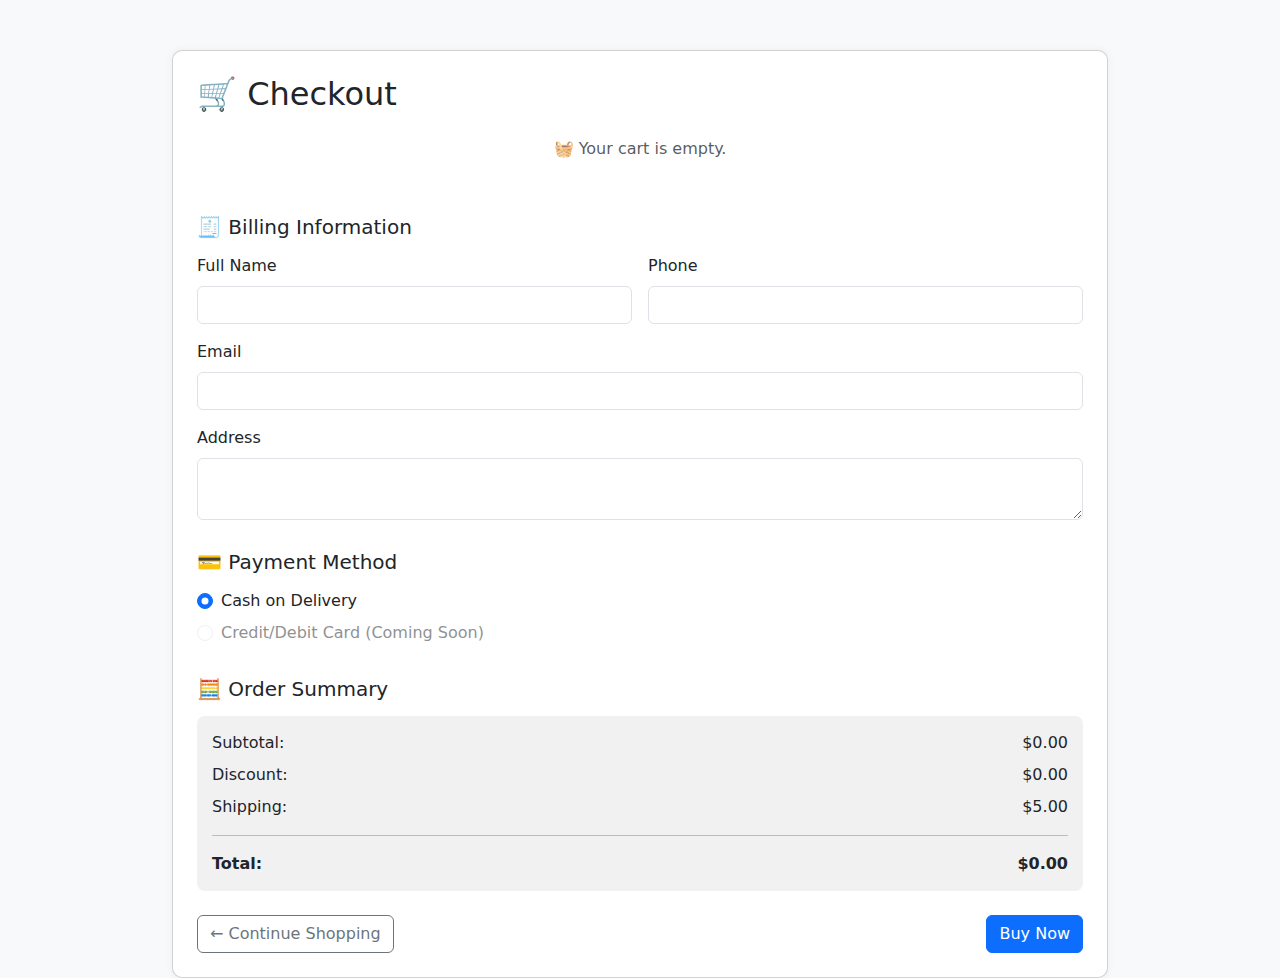
<file: cart.html>
<!DOCTYPE html>
<html lang="en">
<head>
  <meta charset="UTF-8">
  <title>MindOS | Checkout</title>
  <meta name="viewport" content="width=device-width, initial-scale=1">

  <link href="https://cdn.jsdelivr.net/npm/bootstrap@5.3.0/dist/css/bootstrap.min.css" rel="stylesheet" />

  <style>
    body {
      background-color: #f8f9fa;
    }
    .container {
      max-width: 960px;
      margin-top: 50px;
    }
    .card {
      border-radius: 10px;
      box-shadow: 0 0 10px rgba(0,0,0,0.05);
    }
    .cart-item img {
      width: 80px;
      height: auto;
      border-radius: 8px;
    }
    .remove-btn {
      color: red;
      cursor: pointer;
      font-size: 1.2rem;
    }
    .form-section h5 {
      margin-top: 30px;
      margin-bottom: 15px;
    }
    .total-summary {
      background-color: #f1f1f1;
      border-radius: 8px;
      padding: 15px;
    }
  </style>
</head>

<body>
<div class="container">
  <div class="card p-4">
    <h2 class="mb-4">🛒 Checkout</h2>

    <!-- CART SECTION -->
    <div id="cart-items"></div>

    <!-- BILLING INFO -->
    <div class="form-section">
      <h5>🧾 Billing Information</h5>
      <form id="billing-form" class="row g-3">
        <div class="col-md-6">
          <label class="form-label">Full Name</label>
          <input type="text" class="form-control" required>
        </div>
        <div class="col-md-6">
          <label class="form-label">Phone</label>
          <input type="tel" class="form-control" required>
        </div>
        <div class="col-md-12">
          <label class="form-label">Email</label>
          <input type="email" class="form-control" required>
        </div>
        <div class="col-md-12">
          <label class="form-label">Address</label>
          <textarea class="form-control" rows="2" required></textarea>
        </div>
      </form>
    </div>

    <!-- PAYMENT METHOD -->
    <div class="form-section">
      <h5>💳 Payment Method</h5>
      <div class="form-check">
        <input class="form-check-input" type="radio" name="payment" id="cod" checked>
        <label class="form-check-label" for="cod">Cash on Delivery</label>
      </div>
      <div class="form-check mt-2">
        <input class="form-check-input" type="radio" name="payment" id="card" disabled>
        <label class="form-check-label" for="card">Credit/Debit Card (Coming Soon)</label>
      </div>
    </div>

    <!-- TOTAL SUMMARY -->
    <div class="form-section">
      <h5>🧮 Order Summary</h5>
      <div class="total-summary">
        <div class="d-flex justify-content-between mb-2">
          <span>Subtotal:</span>
          <span id="subtotal">$0.00</span>
        </div>
        <div class="d-flex justify-content-between mb-2">
          <span>Discount:</span>
          <span id="discount">$9.00</span>
        </div>
        <div class="d-flex justify-content-between mb-2">
          <span>Shipping:</span>
          <span id="shipping">$5.00</span>
        </div>
        <hr>
        <div class="d-flex justify-content-between fw-bold">
          <span>Total:</span>
          <span id="total">$0.00</span>
        </div>
      </div>
    </div>

    <!-- BUY BUTTON -->
    <div class="mt-4 d-flex justify-content-between">
      <a href="index.html" class="btn btn-outline-secondary">← Continue Shopping</a>
      <button class="btn btn-primary" onclick="placeOrder()">Buy Now</button>
    </div>
  </div>
</div>

<script src="https://cdn.jsdelivr.net/npm/bootstrap@5.3.0/dist/js/bootstrap.bundle.min.js"></script>

<script>
  let cartItems = JSON.parse(localStorage.getItem("cart")) || [];
  let discountAmount = 10;
  const shippingFee = 5;

  const cartContainer = document.getElementById("cart-items");
  const subtotalEl = document.getElementById("subtotal");
  const discountEl = document.getElementById("discount");
  const shippingEl = document.getElementById("shipping");
  const totalEl = document.getElementById("total");

  function renderCart() {
    cartContainer.innerHTML = "";

    if (cartItems.length === 0) {
      cartContainer.innerHTML = `<div class="text-center text-muted mb-4">🧺 Your cart is empty.</div>`;
      subtotalEl.textContent = "$0.00";
      discountEl.textContent = "$0.00";
      totalEl.textContent = "$0.00";
      return;
    }

    let subtotal = 0;
    cartItems.forEach((item, index) => {
      const itemTotal = item.price * item.quantity;
      subtotal += itemTotal;

      const itemEl = document.createElement("div");
      itemEl.className = "row cart-item align-items-center mb-3";
      itemEl.innerHTML = `
        <div class="col-md-2">
          <img src="${item.image}" alt="${item.name}" class="img-fluid">
        </div>
        <div class="col-md-6">
          <strong>${item.name}</strong><br>
          <small>$${item.price.toFixed(2)} × ${item.quantity}</small>
        </div>
        <div class="col-md-2">
          <strong>$${itemTotal.toFixed(2)}</strong>
        </div>
        <div class="col-md-2 text-end">
          <span class="remove-btn" onclick="removeItem(${index})">✖</span>
        </div>
      `;
      cartContainer.appendChild(itemEl);
    });

    subtotalEl.textContent = `$${subtotal.toFixed(2)}`;
    discountEl.textContent = `-$${discountAmount.toFixed(2)}`;
    const total = subtotal - discountAmount + shippingFee;
    totalEl.textContent = `$${total.toFixed(2)}`;
  }

  function removeItem(index) {
    cartItems.splice(index, 1);
    localStorage.setItem("cart", JSON.stringify(cartItems));
    renderCart();
  }

  function placeOrder() {
    if (cartItems.length === 0) {
      alert("Your cart is empty.");
      return;
    }

    const form = document.getElementById("billing-form");
    if (!form.checkValidity()) {
      form.reportValidity();
      return;
    }

    alert("🎉 Order placed successfully via Cash on Delivery!");
    localStorage.removeItem("cart");
    window.location.href = "index.html";
  }

  renderCart();
</script>
</body>
</html>
</file>
